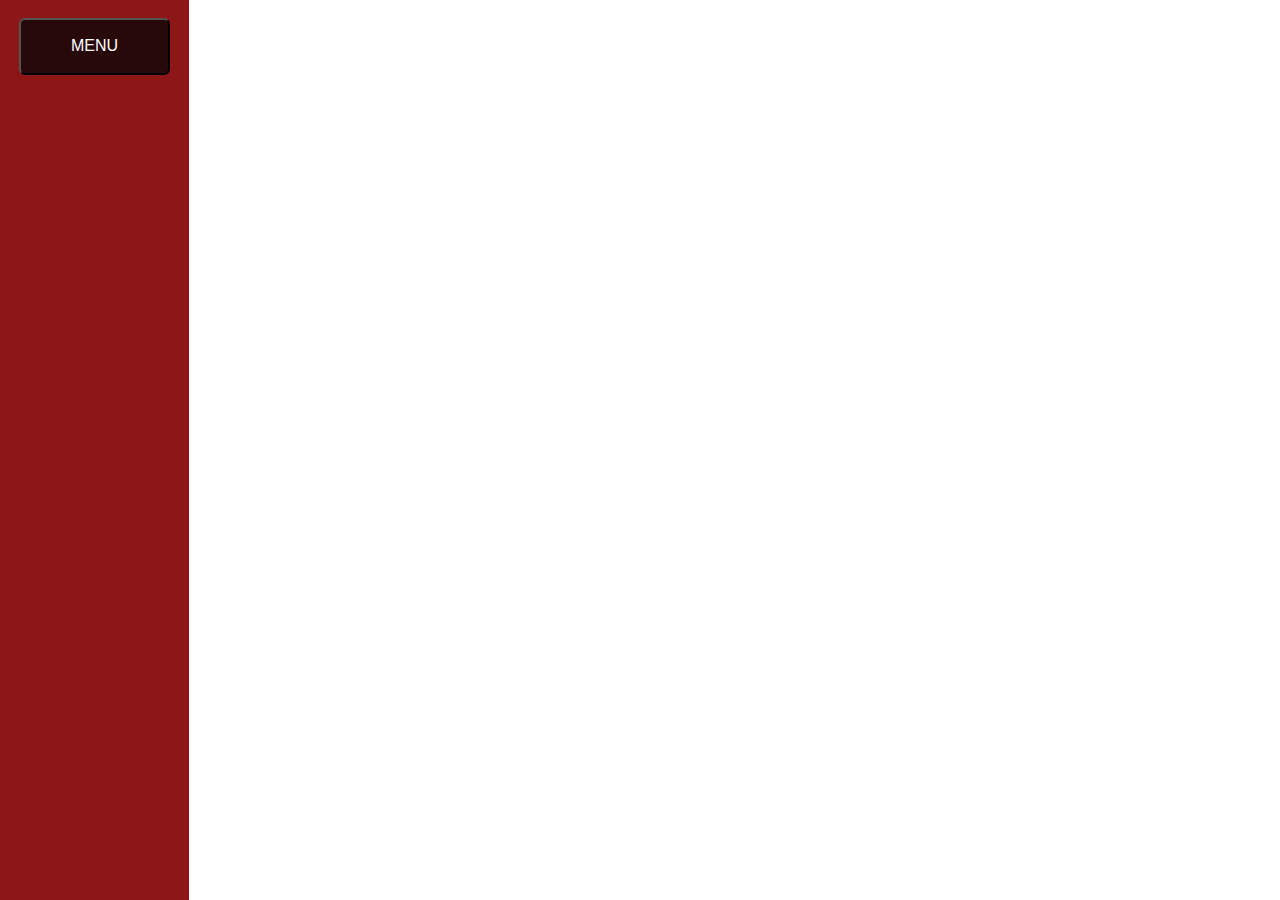
<file: PROYECTO/NIVEL_2.html>
<!DOCTYPE html>
<html lang="es">
<head>
<meta charset="UTF-8">
<meta name="viewport" content="width=device-width, initial-scale=1.0">
<title>NIVEL_2</title>
<link rel="stylesheet" href="diseño.css">
<style>
    body {font-family: Verdana, Geneva, Tahoma, sans-serif;}
    button{
        font-size:medium;
        font-family: Verdana, Geneva, Tahoma, sans-serif;
    }
</style>
</head>
    <body>
        <main>

            <div class="background">
                <div class="niveles">
                    <p></p>
                </div> 
            </div>
            <div class="background">
                <div class="juego">
                    <p></p>
                </div> 
            </div>

            <div class="background-niveles">
                <button id="boton" class="boton"><a class="links" href="file:///C:/Users/karol/OneDrive/Escritorio/Lab%20de%20Computaci%C3%B3n%20II/PROYECTO/menu.html">MENU</a></button>
            </div>

        </main>
    </body>
</html>
</file>
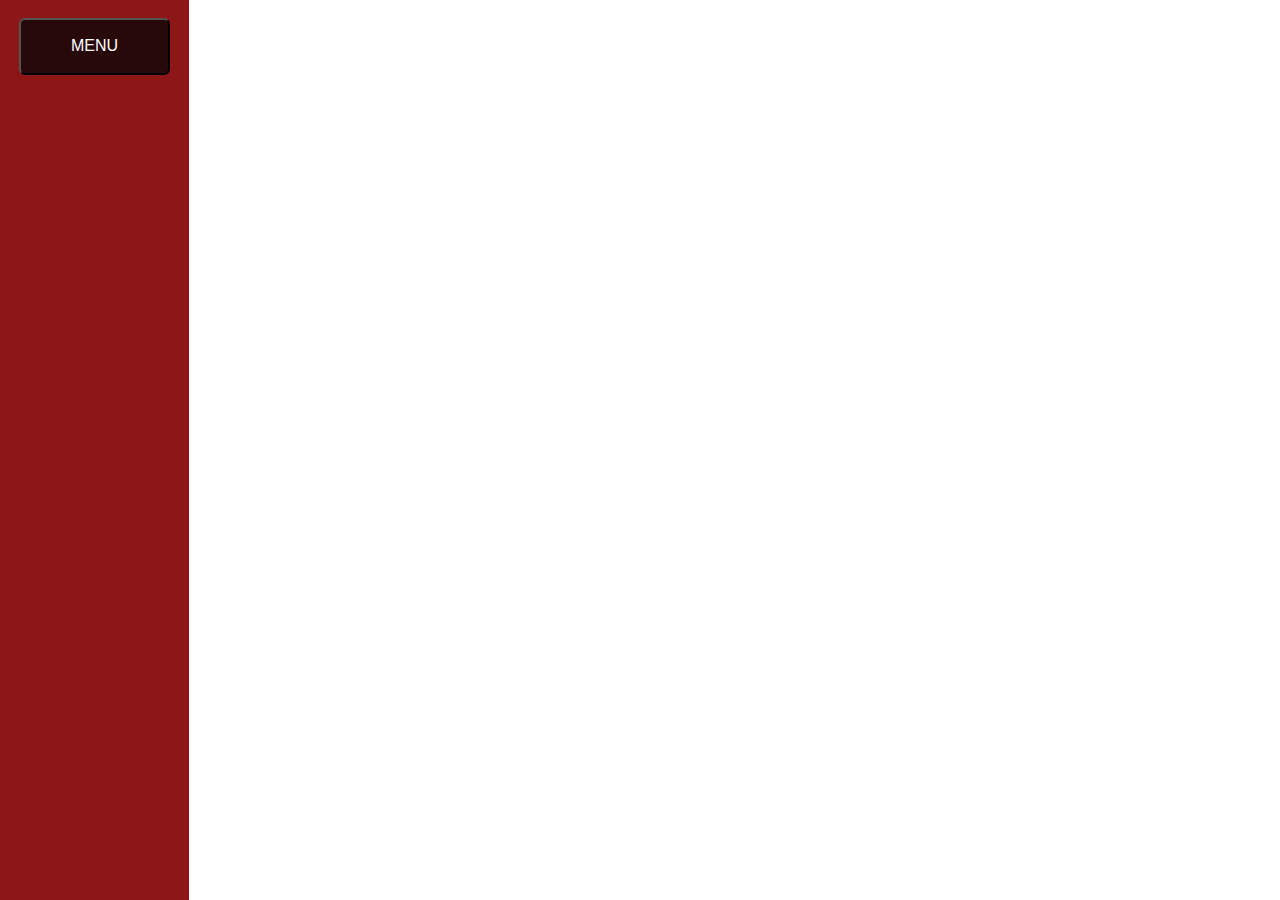
<file: PROYECTO/NIVEL_3.html>
<!DOCTYPE html>
<html lang="es">
<head>
<meta charset="UTF-8">
<meta name="viewport" content="width=device-width, initial-scale=1.0">
<title>NIVEL_3</title>
<link rel="stylesheet" href="diseño.css">
<style>
    body {font-family: Verdana, Geneva, Tahoma, sans-serif;}
    button{
        font-size:medium;
        font-family: Verdana, Geneva, Tahoma, sans-serif;
    }
</style>
</head>
    <body>
        <main>

            <div class="background">
                <div class="niveles">
                    <p></p>
                </div> 
            </div>
            <div class="background">
                <div class="juego">
                    <p></p>
                </div> 
            </div>

            <div class="background-niveles">
                <button id="boton" class="boton"><a class="links" href="file:///C:/Users/karol/OneDrive/Escritorio/Lab%20de%20Computaci%C3%B3n%20II/PROYECTO/menu.html">MENU</a></button>
            </div>

        </main>
    </body>
</html>
</file>
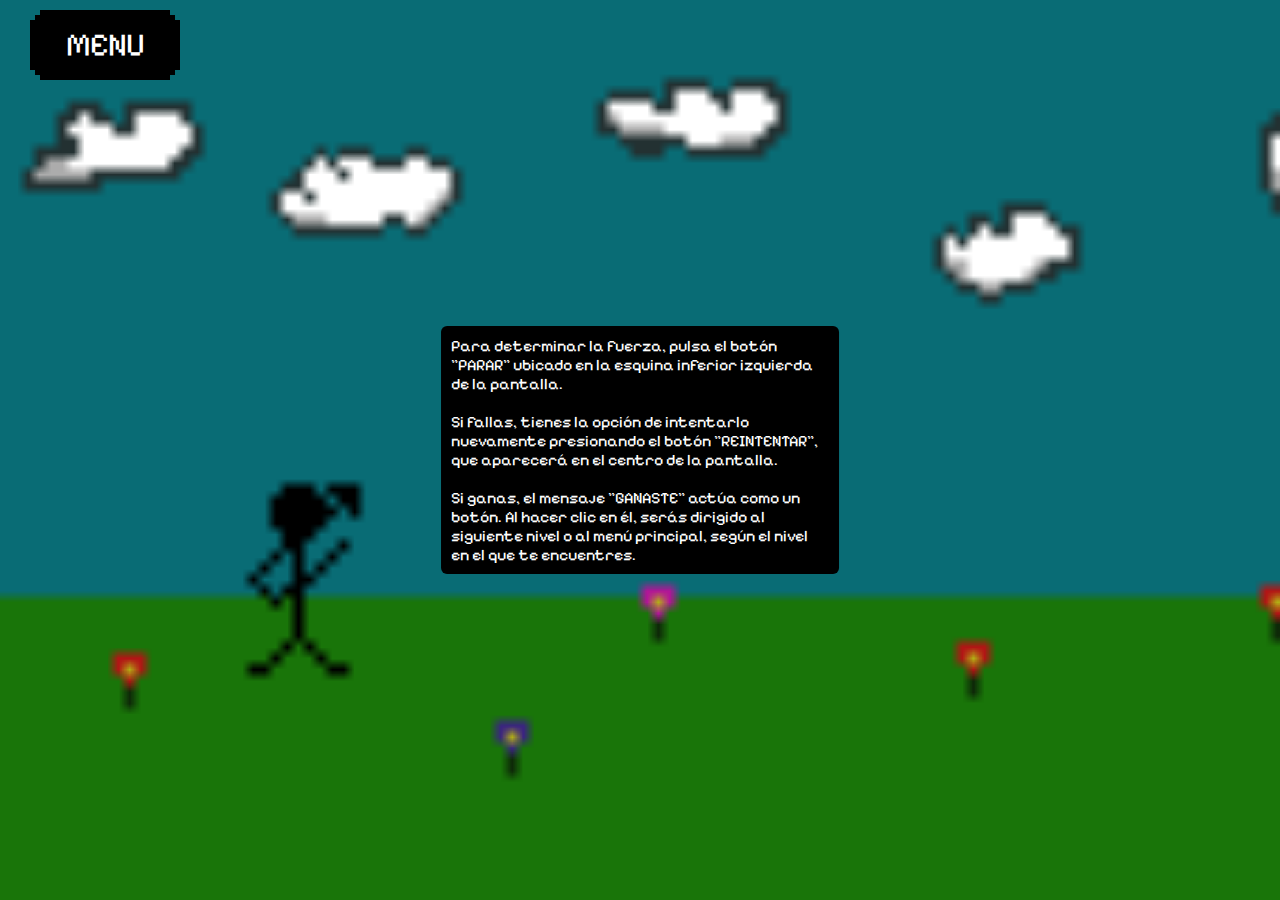
<file: PROYECTO/PAGINAS/AYUDA.html>
<!DOCTYPE html>
<html lang="es">

<head>
    <meta charset="UTF-8">
    <meta name="viewport" content="width=device-width, initial-scale=1.0">
    <title>AYUDA</title>

    <link rel="stylesheet" href="../DESIGN/DESIGN.css">

    <link rel="preconnect" href="https://fonts.googleapis.com">
    <link rel="preconnect" href="https://fonts.gstatic.com" crossorigin>
    <link
        href="https://fonts.googleapis.com/css2?family=M+PLUS+1+Code:wght@100..700&family=Pixelify+Sans:wght@400..700&display=swap"
        rel="stylesheet">


    <style>
        body {
            font-family: 'Pixelify sans'
        }

        button {
            font-size: medium;
            font-family: Verdana, Geneva, Tahoma, sans-serif;
        }

        body {
            margin: 0;
            padding: 0;
            background-image: url('../IMAGENES/FONDO_MENU.gif');
            background-size: cover;
            background-repeat: no-repeat;
            background-attachment: fixed;
        }
    </style>

</head>
<main>
    <div class="main">
        <div class="instrucciones">
            Para determinar la fuerza, pulsa el botón "PARAR" ubicado en la esquina inferior izquierda de la pantalla.
            <br>
            <br>
            Si fallas, tienes la opción de intentarlo nuevamente presionando el botón "REINTENTAR", que aparecerá en el
            centro de la pantalla.
            <br>
            <br>
            Si ganas, el mensaje "GANASTE" actúa como un botón. Al hacer clic en él, serás dirigido al siguiente nivel o
            al menú principal, según el nivel en el que te encuentres.
        </div>
    </div>

    <div class="background-niveles">
        <a href="../../index.html" id="botonId">
            MENU
        </a>
    </div>
</main>

</html>
</file>
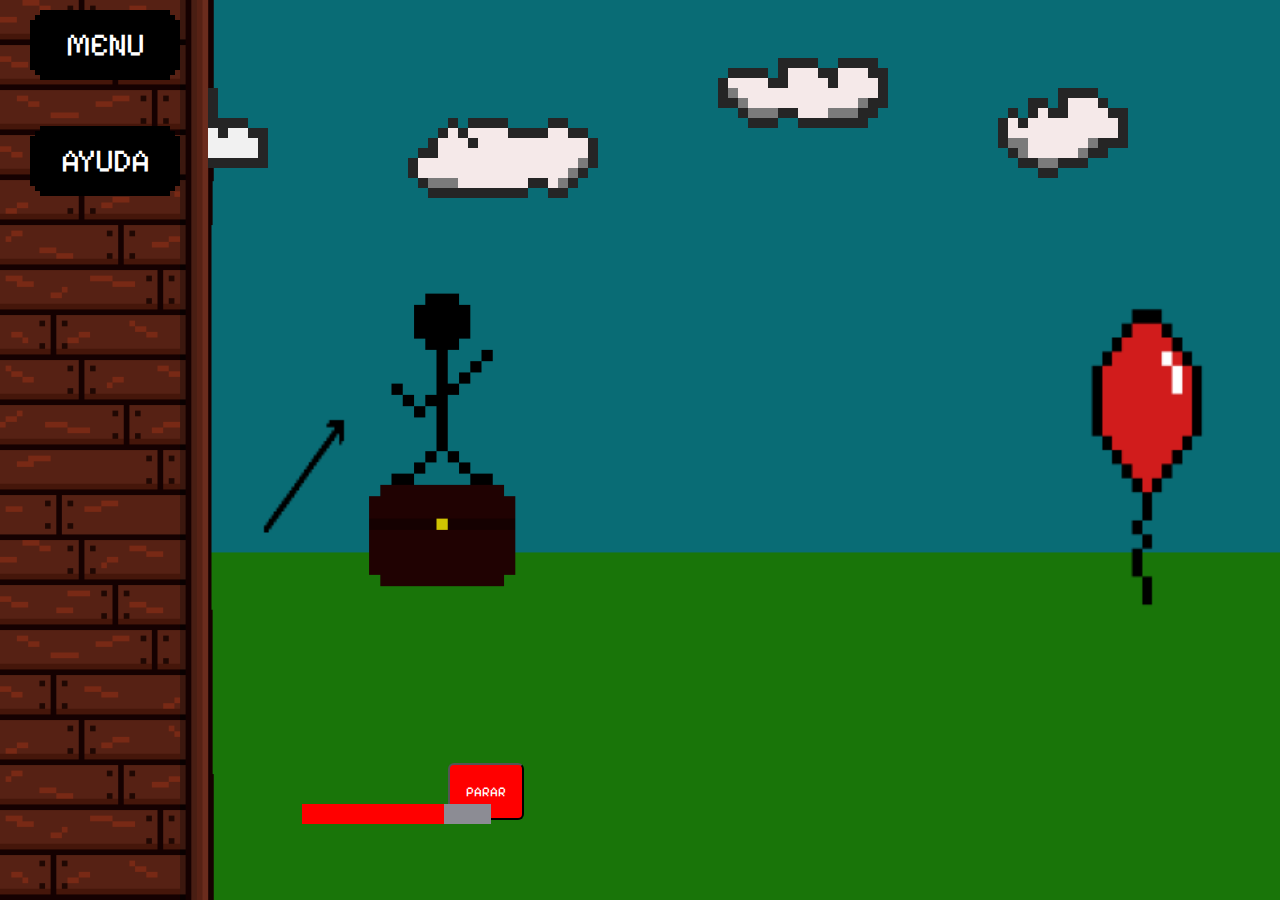
<file: PROYECTO/PAGINAS/NIVEL_1.html>
<!DOCTYPE html>
<html lang="es">

<head>
    <meta charset="UTF-8">
    <meta name="viewport" content="width=device-width, initial-scale=1.0">
    <title>NIVEL_1</title>

    <link rel="stylesheet" href="../DESIGN/DESIGN.css">
    <link rel="preconnect" href="https://fonts.googleapis.com">
    <link rel="preconnect" href="https://fonts.gstatic.com" crossorigin>
    <link href="https://fonts.googleapis.com/css2?family=M+PLUS+1+Code:wght@100..700&family=Pixelify+Sans:wght@400..700&display=swap" rel="stylesheet">

    <style>
        body {
            font-family: 'Pixelify sans';
            margin: 0;
            padding: 0;
            background-image: url('../IMAGENES/FONDO_JUEGO.gif');
            background-size: cover;
            background-repeat: no-repeat;
            background-attachment: fixed;
        }

    </style>
</head>

<body>
    <div id="container">
        <div id="nubes">
            <img src="../IMAGENES/NUBES.gif">
        </div>
    </div>
    <main>
        <div class="background-niveles">
            <a href="../../index.html" id="botonId" onclick="reiniciarIntentos()">MENU</a>
            <a href="AYUDA.html" id="botonId">AYUDA</a>
        </div>
    </main>
    <div class="barra">
        <div id="fondoProgreso"></div>
        <div id="progreso"></div>
    </div>
    <div>
        <button id="botonParar">PARAR</button>
    </div>
    <div>
        <button id="reloadButton" onclick="reloadPage()">
            REINTENTAR
        </button>
    </div>
    <div>
        <button id="win" onclick="redirectTo('NIVEL_2.html')">
            ¡¡GANASTE!!
        </button>
    </div>
    <div id="board-container">
        <canvas id="board"></canvas>
    </div>
</body>

<script src="../JAVA/INTENTOS.js"></script>
<script src="../JAVA/FACIL.js"></script>
<script src="../JAVA/BARRA.js"></script>

</html>
</file>
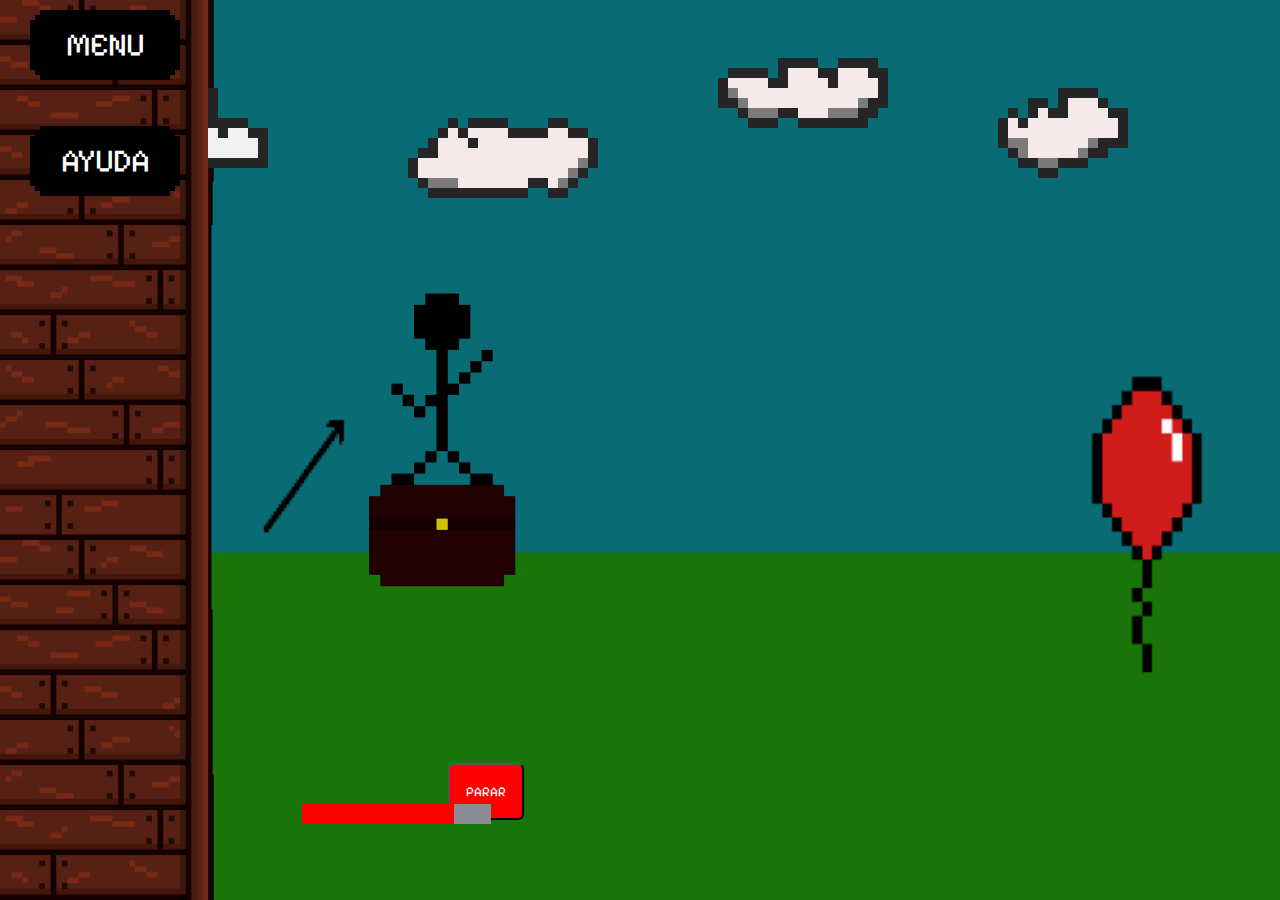
<file: PROYECTO/PAGINAS/NIVEL_2.html>
<!DOCTYPE html>
<html lang="es">

<head>
    <meta charset="UTF-8">
    <meta name="viewport" content="width=device-width, initial-scale=1.0">
    <title>NIVEL_2</title>

    <link rel="stylesheet" href="../DESIGN/DESIGN.css">

    <link rel="preconnect" href="https://fonts.googleapis.com">
    <link rel="preconnect" href="https://fonts.gstatic.com" crossorigin>
    <link
        href="https://fonts.googleapis.com/css2?family=M+PLUS+1+Code:wght@100..700&family=Pixelify+Sans:wght@400..700&display=swap"
        rel="stylesheet">

    <style>
        body {
            font-family: 'Pixelify sans'
        }

        body {
            margin: 0;
            padding: 0;
            background-image: url('../IMAGENES/FONDO_JUEGO.gif');
            background-size: cover;
            background-repeat: no-repeat;
            background-attachment: fixed;
            font-family: 'Pixelify sans'
        }
    </style>

</head>

<body>
    <div id="container">
        <div id="nubes">
            <img src="../IMAGENES/NUBES.gif">
        </div>
    </div>
    <main>
        <div class="background-niveles">
            <a href="../../index.html" id="botonId" onclick="reiniciarIntentos()">MENU</a>
            <a href="AYUDA.html" id="botonId">AYUDA</a>
        </div>
    </main>
    <div class="barra">
        <div id="fondoProgreso"></div>
        <div id="progreso"></div>
    </div>
    <div>
        <button id="botonParar">PARAR</button>
    </div>
    <div>
        <button id="reloadButton" onclick="reloadPage()">
            REINTENTAR
        </button>
    </div>
    <div>
        <button id="win" onclick="redirectTo('NIVEL_3.html')">
            ¡¡GANASTE!!
        </button>
    </div>
    <div id="board-container">
        <canvas id="board"></canvas>
    </div>
</body>

<script src="../JAVA/INTENTOS.js"></script>
<script src="../JAVA/MEDIO.js"></script>
<script src="../JAVA/BARRA.js"></script>

</html>
</file>
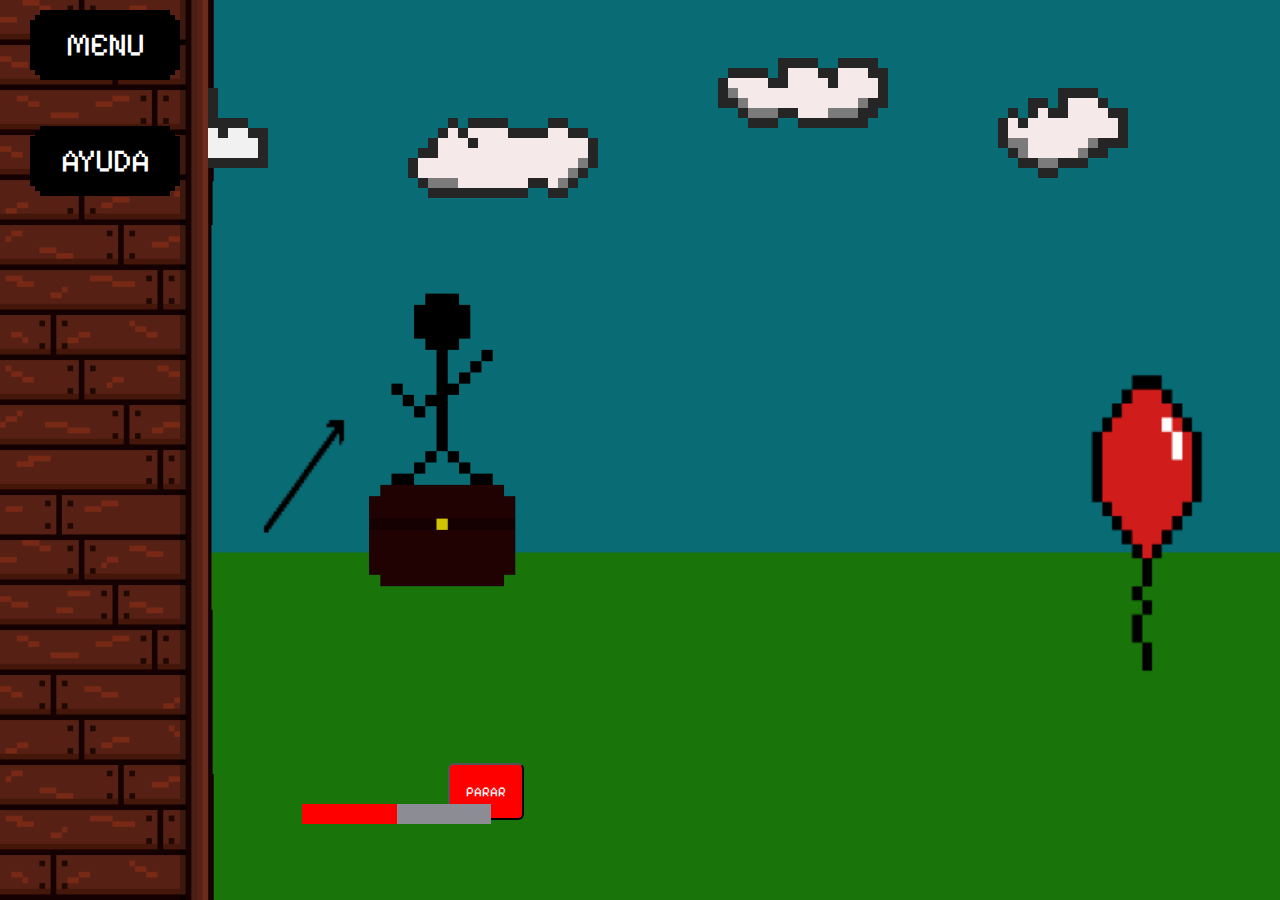
<file: PROYECTO/PAGINAS/NIVEL_3.html>
<!DOCTYPE html>
<html lang="es">

<head>
    <meta charset="UTF-8">
    <meta name="viewport" content="width=device-width, initial-scale=1.0">
    <title>NIVEL_3</title>

    <link rel="stylesheet" href="../DESIGN/DESIGN.css">

    <link rel="preconnect" href="https://fonts.googleapis.com">
    <link rel="preconnect" href="https://fonts.gstatic.com" crossorigin>
    <link
        href="https://fonts.googleapis.com/css2?family=M+PLUS+1+Code:wght@100..700&family=Pixelify+Sans:wght@400..700&display=swap"
        rel="stylesheet">

    <style>
        body {
            font-family: 'Pixelify sans'
        }

        body {
            margin: 0;
            padding: 0;
            background-image: url('../IMAGENES/FONDO_JUEGO.gif');
            background-size: cover;
            background-repeat: no-repeat;
            background-attachment: fixed;

        }
    </style>

</head>

<body>
    <div id="container">
        <div id="nubes">
            <img src="../IMAGENES/NUBES.gif">
        </div>
    </div>
    <main>
        <div class="background-niveles">
            <a href="../../index.html" id="botonId" onclick="reiniciarIntentos()">MENU</a>
            <a href="AYUDA.html" id="botonId">AYUDA</a>
        </div>
    </main>
    <div class="barra">
        <div id="fondoProgreso"></div>
        <div id="progreso"></div>
    </div>
    <div>
        <button id="botonParar">PARAR</button>
    </div>
    <div>
        <button id="reloadButton" onclick="reloadPage()">
            REINTENTAR
        </button>
    </div>
    <div>
        <button id="win" onclick="redirectTo('../../index.html')">
            ¡¡GANASTE!!
        </button>
    </div>
    <div id="board-container">
        <canvas id="board"></canvas>
    </div>
</body>

<script src="../JAVA/INTENTOS.js"></script>
<script src="../JAVA/DIFICIL.js"></script>
<script src="../JAVA/BARRARAPIDA.js"></script>

</html>
</file>
<file: PROYECTO/diseño.css>
.main
{
    position:absolute;
    top:50%;
    left:50%;
    transform:translate(-50%,-50%);
    display: flex;
    flex-direction: column;
    justify-content: center;
    align-items: center;
}
.pasto
{
    display:block;
    position: absolute;
    top:60%;
    left:0%;
    margin-bottom: 100cm;
    transform:translate(0%,0%);
    width:100%;
    height:40%;
    background-color: rgb(0, 128, 0);
}
.jabalina
{
    position: absolute;
    top:50%;
    left:0;
    background-color:transparent;
    z-index:2;
}
.nube_1
{
    position: absolute;
    top:10%;
    left:10%;
    background-color:transparent;
    z-index:2;
}
.nube_2
{
    position: absolute;
    top:12,5%;
    left:50%;
    background-color:transparent;
    z-index:2;
}
.nube_3
{
    position: absolute;
    top:25%;
    right:12.5%;
    background-color:transparent;
    z-index:2;
}
.globo
{
    position: absolute;
    top:10%;
    left:75%;
    background-color:transparent;
    z-index:2;
}
.cielo
{
    display: block;
    position: absolute;
    bottom:40%;
    left:0%;
    transform:translate(-0%,-0%);
    width:100%;
    height:60%;
    background-color: rgb(116, 152, 206);
}
.niveles
{
    display: block;
    position: absolute;
    bottom:0%;
    left:0%;
    transform:translate(-0%,-0%);
    width:5cm;
    height:100%;
    background-color: rgb(141, 23, 23);
    z-index:1;
}

.background-niveles
{
    display: flex;
    flex-direction: column;
    position:absolute;
    top:2%;
    left:0.5cm;
}

.boton
{
    width: 4cm;
    height:1.5cm;
    border-radius: 6px;
    
    color: #ffffff;
    background-color: #280909;

    cursor:url("C:\Users\karol\OneDrive\Escritorio\Lab de Computación II\PROYECTO\IMAGENES\flecha.png");
    z-index: 1;
}

.links {
    color: #ffffff;
    text-decoration: none;
}

#boton:hover
{
transition: all .5s ease-in-out; border-color: rgb(141, 23, 23); border-radius: 50%; border-width:4px ;
}

.pasto_nivel
{
    display:block;
    position: absolute;
    top:60%;
    left:0%;
    margin-bottom: 100cm;
    transform:translate(0%,0%);
    width:100%;
    height:40%;
    background-color: rgb(0, 128, 0);
    z-index: 1;
}

.jabalina_nivel
{
    position: absolute;
    bottom:7%;
    left:15%;
    background-color:transparent;
    z-index:2;
}
.nube_1
{
    position: absolute;
    top:10%;
    left:10%;
    background-color:transparent;
    z-index:2;
}
.nube_2
{
    position: absolute;
    top:12,5%;
    left:50%;
    background-color:transparent;
    z-index:2;
}
.nube_3
{
    position: absolute;
    top:25%;
    right:12.5%;
    background-color:transparent;
    z-index:2;
}
.globo_nivel
{
    position: absolute;
    top:30%;
    right:5%;
    background-color:transparent;
    z-index:2;
}
.cielo_nivel
{
    display: block;
    position: absolute;
    bottom:40%;
    left:0%;
    transform:translate(-0%,-0%);
    width:100%;
    height:60%;
    background-color: rgb(116, 152, 206);
    z-index: 1;
}
</file>
<file: PROYECTO/DESIGN/DESIGN.css>
/*GENERAL*/
.main {
    position: absolute;
    top: 50%;
    left: 50%;
    transform: translate(-50%, -50%);
    display: flex;
    flex-direction: column;
    justify-content: center;
    align-items: center;
}

.background-niveles {
    display: flex;
    flex-direction: column;
    position: absolute;
    top: 25px;
    left: 65px;
}

#nubes {
    width: 80%;
    height: 3cm;
    background-size: cover;
    margin-left: 5.5cm;
    margin-top: 1cm;
    z-index: -1;
}

.instrucciones {
    width: 10cm;
    height: auto;
    border-radius: 6px;
    padding: 10px;

    color: #ffffff;
    background-color: #000000;

    z-index: 1;
}

/*JAVA*/
#container {
    position: relative;
}

.object {
    position: absolute;
}

#globo {
    width: 50px;
    height: 50px;
}

#progreso {
    position: absolute;
    left: 0;
    bottom: 0;
    width: 0%;
    height: 100%;
    background-color: rgb(255, 0, 0);
    z-index: 1000;
}

#fondoProgreso {
    position: absolute;
    left: 0;
    bottom: 0;
    width: 100%;
    height: 100%;
    background-color: rgb(140, 140, 148);
    z-index: 999;
}

.barra {
    position: absolute;
    left: 8cm;
    bottom: 2cm;
    width: 5cm;
    height: 20px;
    overflow: hidden;
}

#board {
    position: fixed;
    top: 0;
    left: 15%;
    width: 100%;
    height: 100%;
    background-color: transparent;
    border-bottom: 1px solid black;
}

/*BOTONES*/
#reloadButton {
    display: none;
    font-family: 'Pixelify sans', sans-serif;
    position: absolute;
    top: 50%;
    left: 55%;
    -ms-transform: translate(-50%, -50%);
    transform: translate(-50%, -50%);
    width: 4cm;
    height: 1.5cm;
    border-radius: 6px;
    color: #ffffff;
    background-color: red;
    cursor: pointer;
    z-index: 1;
    text-align: justify;
    text-align: center;
    padding: 10px;
}

#win {
    display: none;
    font-family: 'Pixelify sans', sans-serif;
    position: absolute;
    text-decoration: none;
    position: absolute;
    top: 50%;
    left: 55%;
    -ms-transform: translate(-50%, -50%);
    transform: translate(-50%, -50%);
    width: 4cm;
    height: 1.5cm;
    border-radius: 6px;
    color: #ffffff;
    background-color: rgb(29, 182, 70);
    cursor: pointer;
    z-index: 1;
    text-align: justify;
    text-align: center;
    padding: 10px;
}

#intentosText {
    font-size: 18px;
    font-weight: bold;
    color: white;
    margin: 0;
    position: absolute;
    top: 57%;
    left: 55%;
    -ms-transform: translate(-50%, -50%);
    transform: translate(-50%, -50%);
}

#botonParar {
    font-family: 'Pixelify sans', sans-serif;
    position: absolute;
    bottom: 0.5%;
    left: 35%;
    width: 2cm;
    height: 1.5cm;
    border-radius: 6px;
    color: #ffffff;
    background-color: red;
    cursor: pointer;
    z-index: 1;
    text-align: justify;
    text-align: center;
    margin-bottom: 2cm;
    padding: 10px;
}

#botonId {
    text-align: justify;
    text-align: center;
    transform: scale(2, 2);
    margin-bottom: 2cm;
    height: 20px;
    width: 60px;
    padding: 10px;
    text-decoration: none;
    background-image: url('../IMAGENES/BOTON.gif');
    background-size: cover;
    color: white;
}

#botonId:hover {
    transition: all 0, 5s;
    background-image: url('../IMAGENES/BOTON_HOVER.gif');
    transform: scale(2.2, 2.2);
}

#botonId:not(:hover) {
    transition: all 0.5s;
    background-image: url('../IMAGENES/BOTON.gif');
}

@media (max-width: 942px) and (max-height: 501px) {
    .main {
        position: absolute;
        top: 50%;
        left: 50%;
        transform: translate(-50%, -50%);
        display: flex;
        flex-direction: column;
        justify-content: center;
        align-items: center;
    }

        #botonId {
        text-align: justify;
        text-align: center;
        transform: scale(2, 2);
        margin-bottom: 38px;
        margin-top: 38px;
        height: 20px;
        width: 60px;
        padding: 10px;
        text-decoration: none;
        background-image: url('../IMAGENES/BOTON.gif');
        background-size: cover;
        color: white;
    }

    .background-niveles {
        display: flex;
        flex-direction: column;
        position: absolute;
        top: 30px;
        left: 50px;
    }

    #nubes {
        width: 80%;
        height: 3cm;
        background-size: cover;
        margin-left: 5.5cm;
        margin-top: 1cm;
        z-index: -1;
    }

    .instrucciones {
        width: 7cm;
        padding: 5px;
    }

    #botonParar {
        font-size: larger;
        left: 500px;
        bottom: -200px;
        width: 86px;
        height: 57px;
        padding: 5px;
    }

    #progreso {
        height: 100%;
        z-index: 1000;
    }

    #fondoProgreso {
        height: 100%;
        z-index: 999;
    }

    .barra {
        left: 360px;
        bottom: -100px;
        width: 114px;
        height: 0.5cm;
    }

    #board {
        position: fixed;
        bottom: 20px;
        left: 240px;
        width: 90%;
        height: 90%;
        background-color: transparent;
        border-bottom: 1px transparent;
    }

    #reloadButton {
        font-size: larger;
        width: 138px;
        height: 50px;
        padding: 5px;
        margin: 0;
        position: fixed;
        top: 50%;
        left: 55%;
        transform: translate(-50%, -50%);
    }

    #win {
        font-size: larger;
        width: 138px;
        height: 50px;
        padding: 5px;
        margin: 0;
        position: fixed;
        top: 50%;
        left: 55%;
        transform: translate(-50%, -50%);
    }

    #intentosText {
    font-size: 18px;
    font-weight: bold;
    color: white;
    margin: 0;
    position: fixed;
    top: 55%;
    left: 55%;
    transform: translate(-50%, -50%);
}
}
</file>
